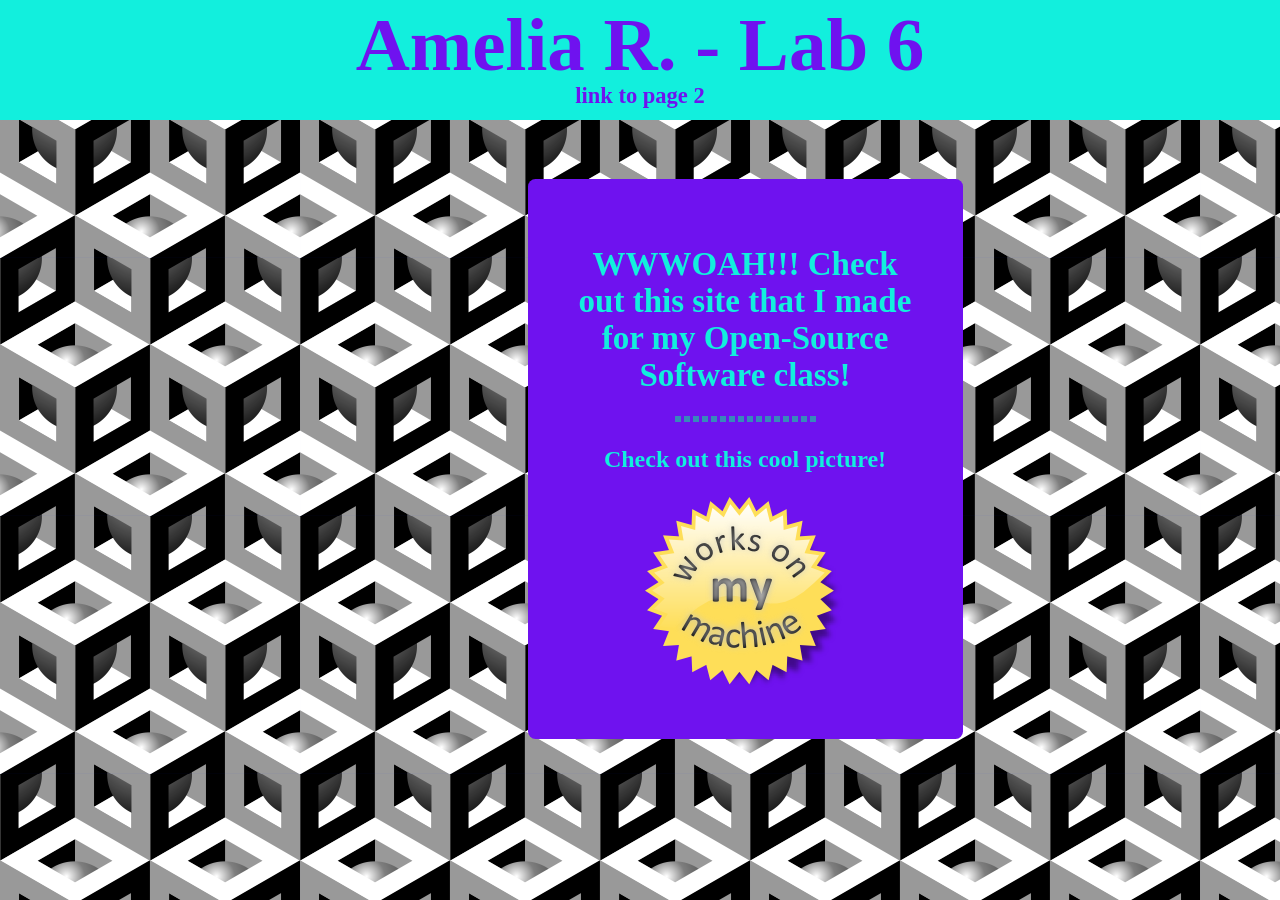
<file: CPSC-254/Labs/Lab6/index.html>
<!DOCTYPE html>
<html>
    <head>
        <!--Styling Info-->
        <title>cs254 - Lab 6 </title>
        <meta charset="utf-8">
        <meta name="viewport" content="width=device-width, initial-scale=1.0">
        <meta name="theme-color" content="#12efdd">
        <link rel="stylesheet" href="stylesheet.css">
    </head>
    <body>
        <div class="header">
            <center><a ID="showIndex" href="https://google.com/"> Amelia R. - Lab 6 </a></center>
            <div class="tabs">
                <center>
                    <a ID="showLinks" href="page2.html">link to page 2</a>
                </center>
            </div>
        </div>
        <div id="index_pg" class="content" style="display: block">
            <div class="r_weird">
                <center>
                    <h1>
                        WWWOAH!!! Check out this site that I made for my Open-Source Software class!
                    </h1>
                    <hr>
                    <h3>Check out this cool picture!</h3>
                    <img src="works_on_my_machine.png">
                </center>
            </div>        
        </div>

    </body>
</html>
</file>
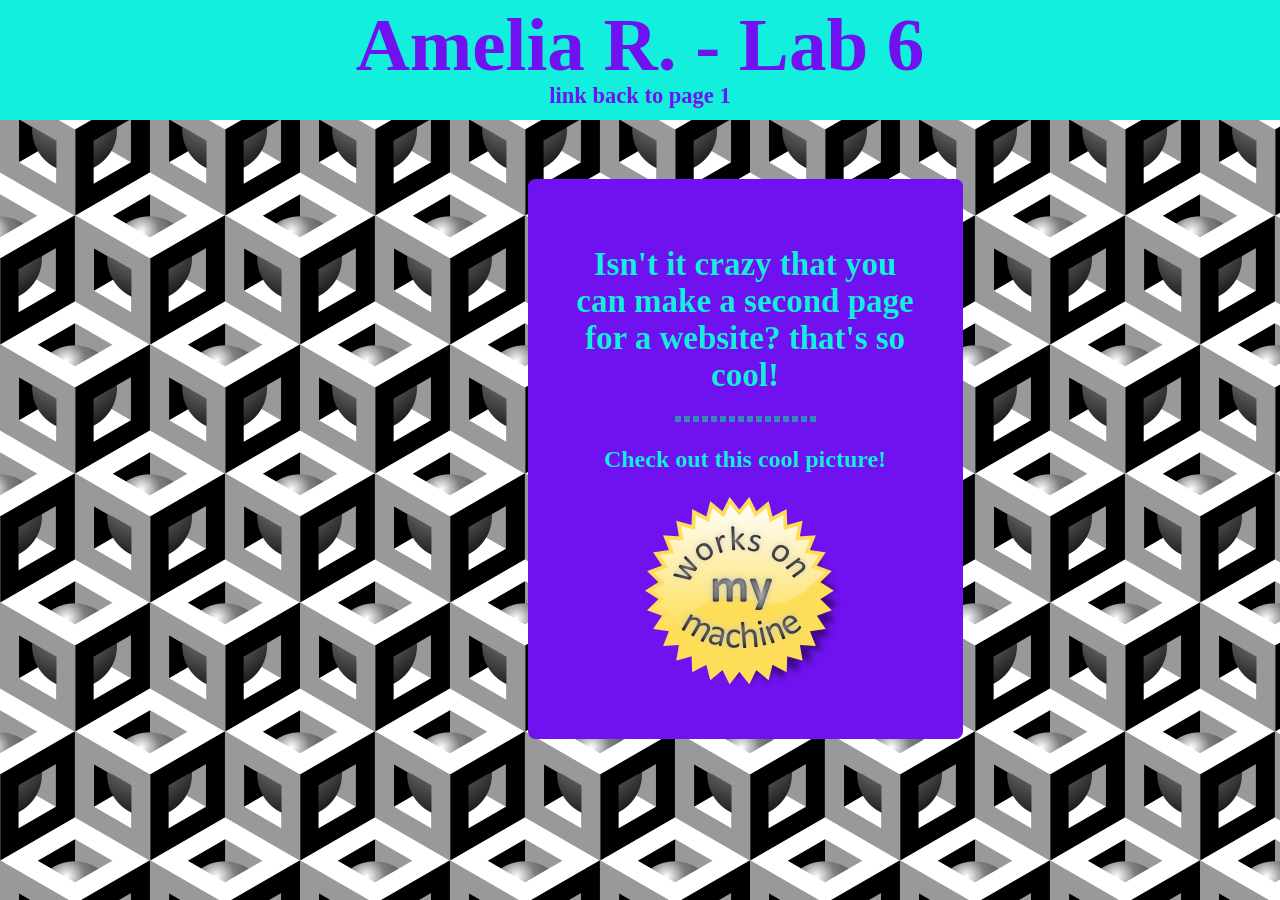
<file: CPSC-254/Labs/Lab6/page2.html>
<!DOCTYPE html>
<html>

<head>
    <!--Styling Info-->
    <title>cs254 - Lab 6 - page2</title>
    <meta charset="utf-8">
    <meta name="viewport" content="width=device-width, initial-scale=1.0">
    <meta name="theme-color" content="#12efdd">
    <link rel="stylesheet" href="stylesheet.css">
</head>

<body>
    <div class="header">
        <center><a ID="showIndex" href="https://google.com/"> Amelia R. - Lab 6 </a></center>
        <div class="tabs">
            <center>
                <a ID="showLinks" href="index.html">link back to page 1</a>
            </center>
        </div>
    </div>
    <div id="index_pg" class="content" style="display: block">
        <div class="r_weird">
            <center>
                <h1>
                    Isn't it crazy that you can make a second page for a website? that's so cool!
                </h1>
                <hr>
                <h3>Check out this cool picture!</h3>
                <img src="works_on_my_machine.png">
            </center>
        </div>
    </div>

</body>

</html>
</file>
<file: CPSC-254/Labs/Lab6/stylesheet.css>
/* ALICE VOID - 6/2/23 */
:root {
    --accent: #12EFDD;
    --pagebg: #1224EF;
    --selection: #f20b99;
    --sectionbg: #e0bcc5;
    --header-color: #6F12EF;
    --header2-color: #440ab1;
    --linkbg: #00fc7e;
    --text-color: #000000;
}

HTML {
    background: var(--pagebg);
    background-image: url(1103.png);
    font-family: '000webfont';
    font-size: 15px;
    animation: scrollBackground 16s linear infinite;
    

}

body {
    margin: 0px;
    height: 100%;
}

h1 {
    color: var(--accent);
    font-size: 2.2em;
}

h2 {
    color: var(--accent);
    font-size: 1.8em;
}

h3 {
    color: var(--accent);
    font-size: 1.6em;
}

h4 {
    color: var(--accent);
    font-size: 1.4em;
}

p {
    font-size: 1em;
}

hr {
    border: 0.2em dashed #00ff84;
    opacity: 0.5;
    overflow: auto;
    width: 9em;
    height: 0;
    margin-top: 0.1em;
    margin-bottom: 0.1em;
}

img {
    max-width: 100%;
    /*
    display: inline-block;
    max-height: 185px;
    width: auto;
    margin: 0 auto;
    border: 2px solid transparent;
    */
}

marquee {
    background-color: #000000;
    background-image: url(1108.png);
    background-position: 0.8em;
    width: 100%;
    height: 2.5em;
    padding-top: 0.5em;
    padding-bottom: 0;
    direction: left;
    position: fixed;
    bottom: 0;
}

a:link {
    color: var(--accent);
    text-decoration: none;
    font-weight: bold;
}

a:visited {
    color: var(--accent);
    text-decoration: none;
    font-weight: bold;
}

a:hover {
    transform: scale(103%, 103%);
    animation-name: rainbow;
    animation-duration: 1s;
    animation-iteration-count: infinite;
}

.header {
    /* Thank you Ivy Synth-Thetic <3 */
    position: sticky;
    top: 0;
    margin: auto;
    color: var(--header-color);
    background: var(--accent);
    font-size: 5em;
    line-height: 0.8em;
    padding-top: 0.2em;
    padding-bottom: 0;
    height: 1.4em;
    width: 100%;
    z-index: 9999;
}

.header a, .header a:visited {
    color: var(--header-color);
    margin-left: 0.8em;
    margin-right: 0.8em;
}

.tabs {
    display: grid;
    text-align: justify;
    font-size: 0.3em;
    line-height: 1.1em;
    margin-top: 0;
    margin-bottom: 0;
    padding-top: 0.4em;
    padding-bottom: 0;
}

.content {
    color: var(--text-color);
    margin-left: auto;
    margin-right: auto;
    margin-bottom: 20em;
    padding-top: 1.4em;
    padding-bottom: 10em;
    max-width: 60em;
    margin: auto;
    position: relative;
}

.r_weird {
    background-color: var(--header-color);
    margin-left: auto;
    margin-right: auto;
    margin-bottom: 0;
    left: 7em;
    top: 2.5em;
    padding: 3em;
    width: 23em;
    height: auto;
    border-radius: 0.5em;
    margin: auto;
    position: relative;
}

.l_weird {
    background-color: var(--header2-color);
    margin-left: 0;
    margin-right: auto;
    margin-bottom: 0;
    right: 3em;
    top: 0.5em;
    padding: 3em;
    width: 27em;
    height: auto;
    border-radius: 0.5em;
    margin: auto;
    position: relative;
}

.l_weirder {
    background-color: var(--header2-color);
    margin-left: 0;
    margin-right: auto;
    margin-bottom: 0;
    right: 1em;
    top: 0em;
    padding: 3em;
    width: 50em;
    height: auto;
    border-radius: 0.5em;
    margin: auto;
    position: relative;
}

.r_bottom {
    background-color: var(--header-color);
    margin-left: auto;
    margin-right: auto;
    margin-bottom: 0;
    left: 0;
    top: -1.5em;
    padding: 3em;
    width: 40em;
    height: auto;
    border-radius: 0.5em;
    margin: auto;
    position: relative;
}

.linkslist {
    color: var(--text-color);
    margin-left: auto;
    margin-right: auto;
    margin-bottom: 0;
    padding-bottom: 0;
    width: 100%;
    margin: auto;
    display: block;
}

.footwrap {
    width: 100%;
    bottom: 0;
    position: fixed; 
}

.links {
    text-align: justify;
    margin-top: 0;
    margin-bottom: 0;
    padding-top: 1.1em;
    padding-bottom: 1.1em;
    font-size: 1.4em;
    width: 100%;
    height: 0.8em;
    position: relative;
}

.footer {
    /* Thank you Ivy Synth-Thetic <3 */
    color: var(--header-color);
    background: var(--accent);
    opacity: 1;
    padding-top: 1.1em;
    padding-bottom: 1.1em;
    width: 100%;
    height: 5.3em;
    text-align: justify;
    font-size: 1.1em;
    position: relative;
    overflow: auto;
}

.footer a {
    color: var(--header-color);
}

.footer p {
    padding-bottom: 0.5em;
    margin: 0;
}

.caseMenu {
    background-image: url(blurryskeleton.png);
    background-size: cover;
    width: auto;
    height: 30em;
    border: 0.1em solid var(--accent);
    border-radius: 0.25em;
    padding: 1em;
}

.caseShowcase {
    position: relative;
    width: auto;
    height: 30em;
    bottom: 1em;
    padding: 1em;
    overflow: hidden;

}

.Lootcrate {
    width: 15em;
    height: 12em;
    position: absolute;
    cursor: grab;
}

.caseSetting {
    width: 95%;
    height: 7em;
}


@font-face {
    font-family: '000webfont';
    src: url(https://cinni.net/fonts/basiic.ttf);
}

::selection {
    background: var(--sectionbg);
    color: var(--selection);
}

/* Rainbow Color Animation */
@keyframes rainbow {
    0% {
        color: darkviolet;
    }

    10% {
        color: indigo;
    }

    20% {
        color: blue;
    }

    30% {
        color: aquamarine;
    }

    40% {
        color: lime;
    }

    50% {
        color: yellow;
    }

    60% {
        color: orange;
    }

    70% {
        color: red;
    }

    80% {
        color: pink;
    }

    90% {
        color: violet;
    }

    100% {
        color: magenta;
    }
}

/* background scrolling infinitely thingy */
@keyframes scrollBackground {
    from {
        background-position: 0 0;
    }

    to {
        background-position: 450px 516px;
    }

}

/* marquee scrolling infinitely thingy */
@keyframes scrollMarquee {
    from {
        background-position: 300px 300px;
    }

    to {
        background-position: 0 0;
    }

}

/* Mobile only (NOT UPDATED YETTTT) */
@media only screen and (max-width:699px) {
    .nomobile {
        display: none !important;
    }

    #html, #body {
        width: 100%;
    }

    .header {
        position: fixed;
        width: 100%;
    }
    
    .footer { 
        width: 100%;
    }

    .footwrap {
        width: 100%;
    }

    .content {
        padding-top: 10em;
        max-width: 95%;
    }

    .l_weird, .r_weird {
        width: 100%;
    }

    /*
        

    #navbar {
        width: 100%;
        margin: auto;
    }

    .content {
        max-width: 95%;
    }

    .r_weird {
        left: 4%;
        width: 80%;
        height: 60%;
    }

    .l_weird {
        right: 4%;
        width: 80%;
        height: 60%;
    }

    
    */
}
</file>
